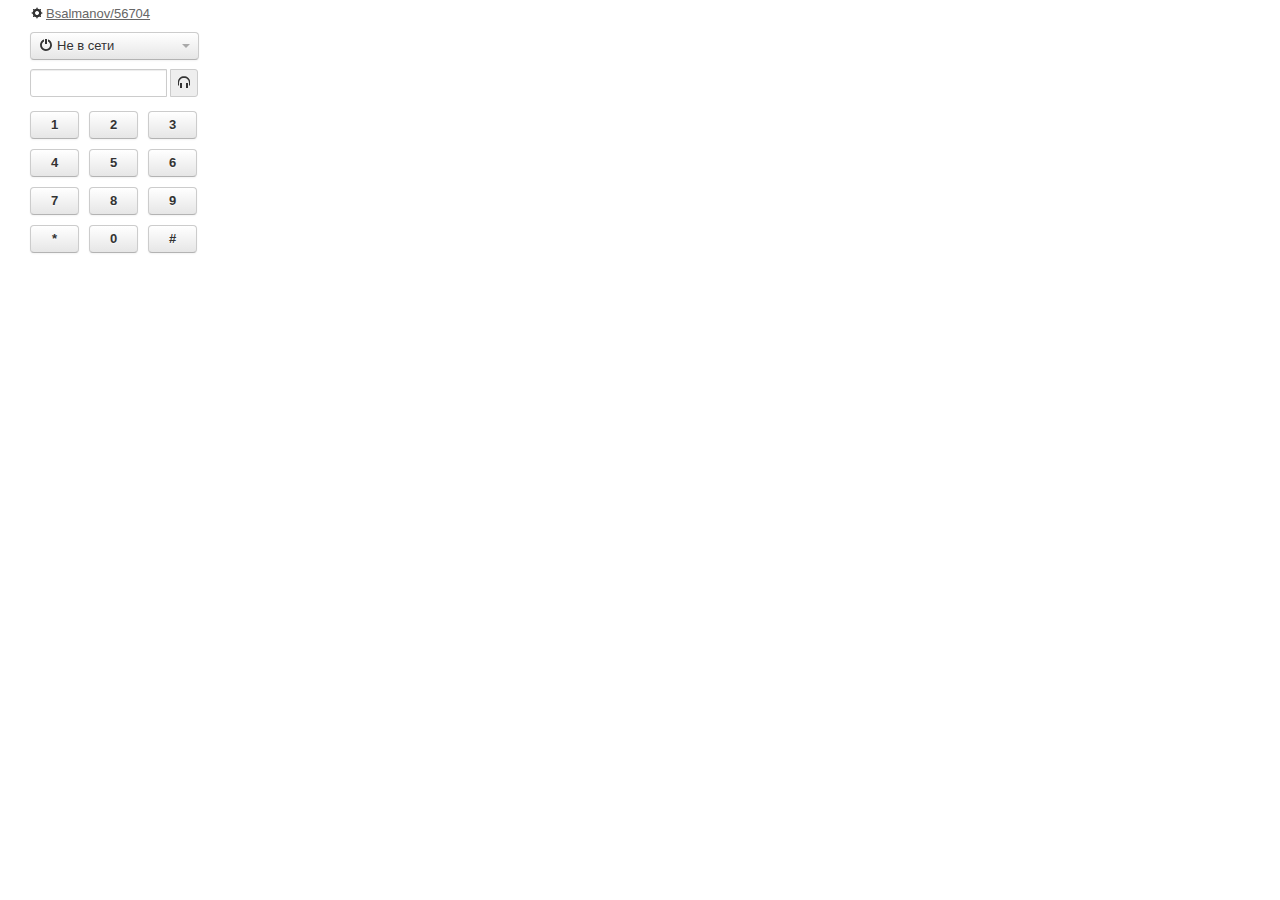
<file: index.html>
<!DOCTYPE html>
<html>
<head>
  <!-- Framework -->
        <script type="text/javascript" src="js/AIRAliases.js"></script>
        <script type="text/javascript" src="js/jquery.js"></script>
        <script type="text/javascript" src="bootstrap/js/bootstrap.min.js"></script>
        <link rel="stylesheet" type="text/css" href="bootstrap/css/bootstrap.min.css"/>
  <!-- END Framework -->
        <script type="text/javascript" src="js/state.js"></script>
        <script type="text/javascript" src="js/util.js"></script>
        <script type="text/javascript" src="js/nsock.js"></script>
        <script type="text/javascript" src="js/cl/protocol.js"></script>
        <script type="text/javascript" src="js/cl/package.js"></script>
        <script type="text/javascript" src="js/cl/package/service.js"></script>
        <script type="text/javascript" src="js/cl/package/agent.js"></script>
        <script type="text/javascript" src="js/cl/package/call.js"></script>
        <script type="text/javascript" src="js/ui.js"></script>
        <script type="text/javascript" src="js/index.js"></script>
  
        <link rel="stylesheet" type="text/css" href="style.css"/>
<title>Mobile secretary</title>
<!-- this is stable version -->
</head>

<body><div id="main"> <!-- Main screen -->
  <section>
  <a href="#" class="options_label" onclick="ui.showOptionsScreen()"><i class="icon-cog"></i><span>Bsalmanov/56704</span></a>
  </section><section>
            <div class="btn-group" id="state">
              <a class="btn dropdown-toggle" data-toggle="dropdown" href="#">
                <i class="icon-off"></i><span class="ilabel">Не в сети</span>
                <span class="caret pull-right"></span>
              </a>
              <ul class="dropdown-menu">
                <li><a href="#" id="set-state-connect" title="Connect"><i class="icon-share"></i> Подключиться</a></li>
                <li class="divider"></li>
                <li class="active"><a href="#" id="state_online" title="Connect"><i class="icon-off"></i> Offline</a></li>
              </ul>

            </div>
  </section>
  <div id="content">
  <!-- Call number area -->
  <section class="form-horizontal" id="dialinput">
    <div class="input-append" id="dial_num">
      <input>
      <span class="add-on"><i class="icon-headphones"></i></span>
    </div>
  </section>
  <!-- END Call number area -->
  <!-- Numpad section -->
  <section id="numpad">
    <table>
      <tbody>
        <tr>
          <td>
            <a href="#" class="btn num1">1</a>
          </td>
          <td>
            <a href="#" class="btn num2">2</a>
          </td>
          <td>
            <a href="#" class="btn num3">3</a>
          </td>
        </tr>

        <tr>
          <td>
            <a href="#" class="btn num4">4</a>
          </td>
          <td>
            <a href="#" class="btn num5">5</a>
          </td>
          <td>
            <a href="#" class="btn num6">6</a>
          </td>
        </tr>

        <tr>
          <td>
            <a href="#" class="btn num7">7</a>
          </td>
          <td>
            <a href="#" class="btn num8">8</a>
          </td>
          <td>
            <a href="#" class="btn num9">9</a>
          </td>
        </tr>

        <tr>
          <td>
            <a href="#" class="btn">*</a>
          </td>
          <td>
            <a href="#" class="btn num0">0</a>
          </td>
          <td>
            <a href="#" class="btn">#</a>
          </td>
        </tr>
      </tbody>
    </table>
  </section>
  <!-- END numpad section -->
  <!-- Message up -->
  <section id="message-up" class="hide">
    <div class="alert">
      <a class="close">&times;</a>
      <p>Some error happend on server..</p>
    </div>
  </section>
  <!-- END Message up-->
  <!-- Incomming or current call -->
  <section id="intalk" class="hide">
    <div class="alert alert-info">Talk with <code>Alexandr Ivanovich</code></div>
    <a class="btn" id="clear_call" class="hide">stop call</a>
  </section>
  <!-- END Incomming or current call -->
  </div> <!-- #content end-->
</div> <!-- #Main end -->
<div id="options" class="hide"> <!-- Options screen -->
  <form>
    <section>
      <label>Login</label>
      <input value="bsalmanov" id="cil_login">
    </section>
    <section>
      <label>Password</label>
      <input value="123654" type="password"  id="cil_password">
    </section>
    <section>
      <label>Instrument</label>
      <input value="56704" id="cil_instrument">
    </section>
    <section>
      <a href="#" class="btn" style="display:block;" onclick="ui.showMainScreen()">&laquo; Back</a>
    </section>
  </form>
</div> <!-- #options end-->
</body>
</html>
</file>
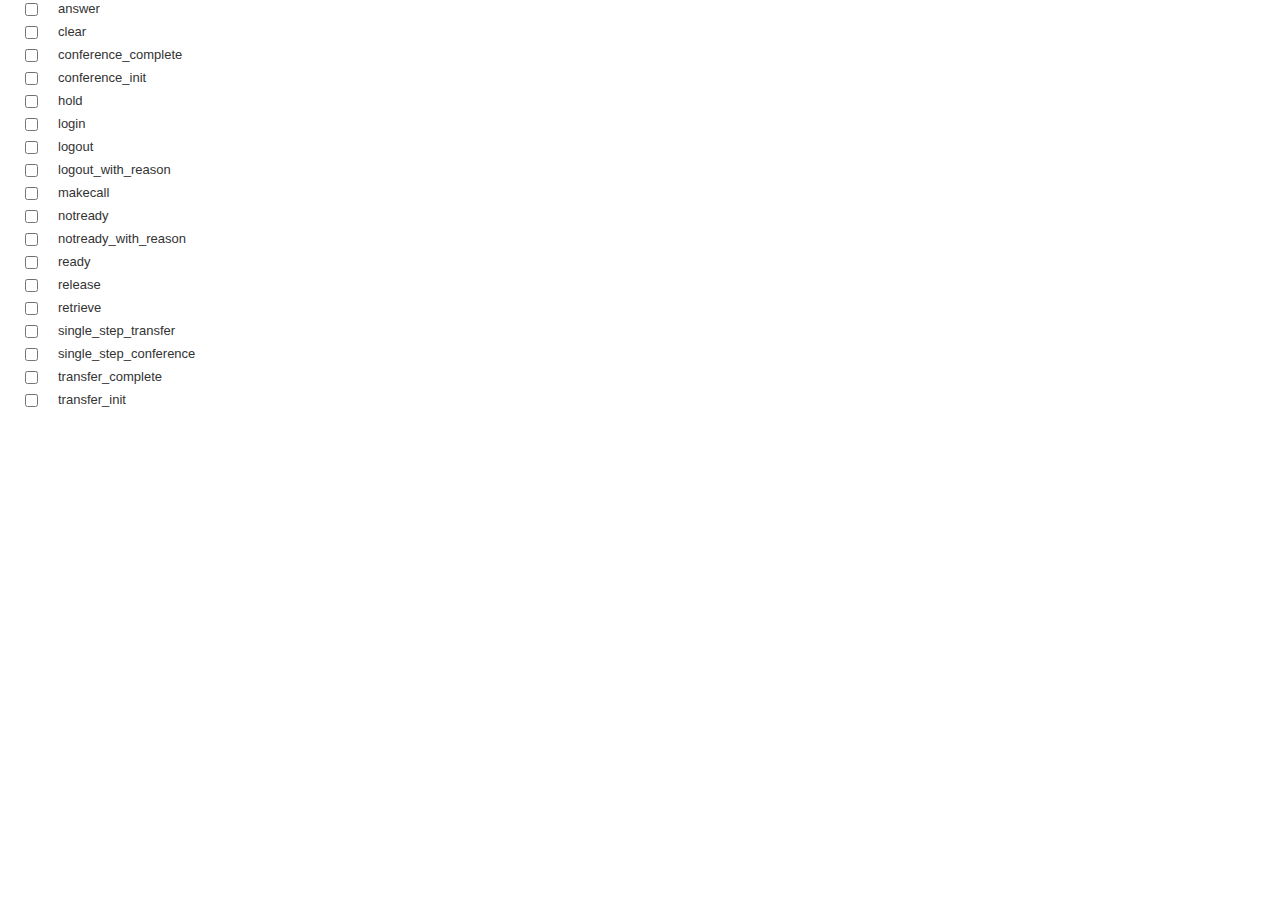
<file: test.html>
<!DOCTYPE html>
<html>
<head>
  <!-- Framework -->
    <script type="text/javascript" src="js/AIRAliases.js"></script>
    <script type="text/javascript" src="js/jquery.js"></script>
    <script type="text/javascript" src="bootstrap/js/bootstrap.min.js"></script>
    <link rel="stylesheet" type="text/css" href="bootstrap/css/bootstrap.min.css"/>
  <!-- END Framework -->
    <script type="text/javascript" src="js/util.js"></script>
    <script type="text/javascript" src="js/nsock.js"></script>
    <script type="text/javascript" src="js/cl/protocol.js"></script>
    <script type="text/javascript" src="js/cl/package.js"></script>
    <script type="text/javascript" src="js/cl/package/service.js"></script>
    <script type="text/javascript" src="js/cl/package/agent.js"></script>
    <script type="text/javascript" src="js/cl/package/call.js"></script>

    <script type="text/javascript" src="js/test.js"></script>
  
    <link rel="stylesheet" type="text/css" href="style.css"/>
<title>Mobile secretary</title>
<!-- this is stable version -->
</head>

<body>
    <style>
    #btn label {
        padding-left: 20px;
    }
#btn label, #btn input {
    float:left;
}
#btn li {
    clear:both;
}
#btn {
    list-style:none;
}
    </style>
<ul id="btn">
<li><input type='checkbox' id='enable_answer'/><label>answer</label></li>
<li><input type='checkbox' id='enable_clear'/><label>clear</label></li>
<li><input type='checkbox' id='enable_conference_complete'/><label>conference_complete</label></li>
<li><input type='checkbox' id='enable_conference_init'/><label>conference_init</label></li>
<li><input type='checkbox' id='enable_hold'/><label>hold</label></li>
<li><input type='checkbox' id='enable_login'/><label>login</label></li>
<li><input type='checkbox' id='enable_logout'/><label>logout</label></li>
<li><input type='checkbox' id='enable_logout_with_reason'/><label>logout_with_reason</label></li>
<li><input type='checkbox' id='enable_makecall'/><label>makecall</label></li>
<li><input type='checkbox' id='enable_notready'/><label>notready</label></li>
<li><input type='checkbox' id='enable_notready_with_reason'/><label>notready_with_reason</label></li>
<li><input type='checkbox' id='enable_ready'/><label>ready</label></li>
<li><input type='checkbox' id='enable_release'/><label>release</label></li>
<li><input type='checkbox' id='enable_retrieve'/><label>retrieve</label></li>
<li><input type='checkbox' id='enable_single_step_transfer'/><label>single_step_transfer</label></li>
<li><input type='checkbox' id='enable_single_step_conference'/><label>single_step_conference</label></li>
<li><input type='checkbox' id='enable_transfer_complete'/><label>transfer_complete</label></li>
<li><input type='checkbox' id='enable_transfer_init'/><label>transfer_init</label></li>
</ul>

</body>
</html>
</file>
<file: style.css>
html, body {margin: 0px; padding: 0px;}
#main, #options {
  margin: 5px 30px 40px 30px; 
  width: 169px; height: 272px;
}
#main section, #options section {
  margin-bottom: 9px;
}
.options_label{
  color: #666;
}
.options_label i {
  margin-right: 2px;
}
 .options_label:hover{
  text-decoration:none;
 }
.options_label span{
  text-decoration: underline;
}
#state a{
  width: 151px; text-align:left;
}
#state a i{
  margin-right: 4px;
}
#dial_num input{
  width: 127px;
}
#numpad table td a{
  width: 27px; font-weight: bold;
}
#numpad table td:first-child{
  padding-left: 0;
}
#numpad table td{
  padding: 5px;
}
#content {
  position: relative;
}
#message-up {
  position: absolute;
  left:0; top: 5px;
  width: 169px; height: 175px;
  background-color: rgba(100,100,100, 0.9);
}
#message-up div.alert{
  margin-top: -5px;
}
#intalk div.alert{
  margin-bottom: 9px;
}
#options input {
  width: 161px;
}
#clear_call {
  display:block;
}
</file>
